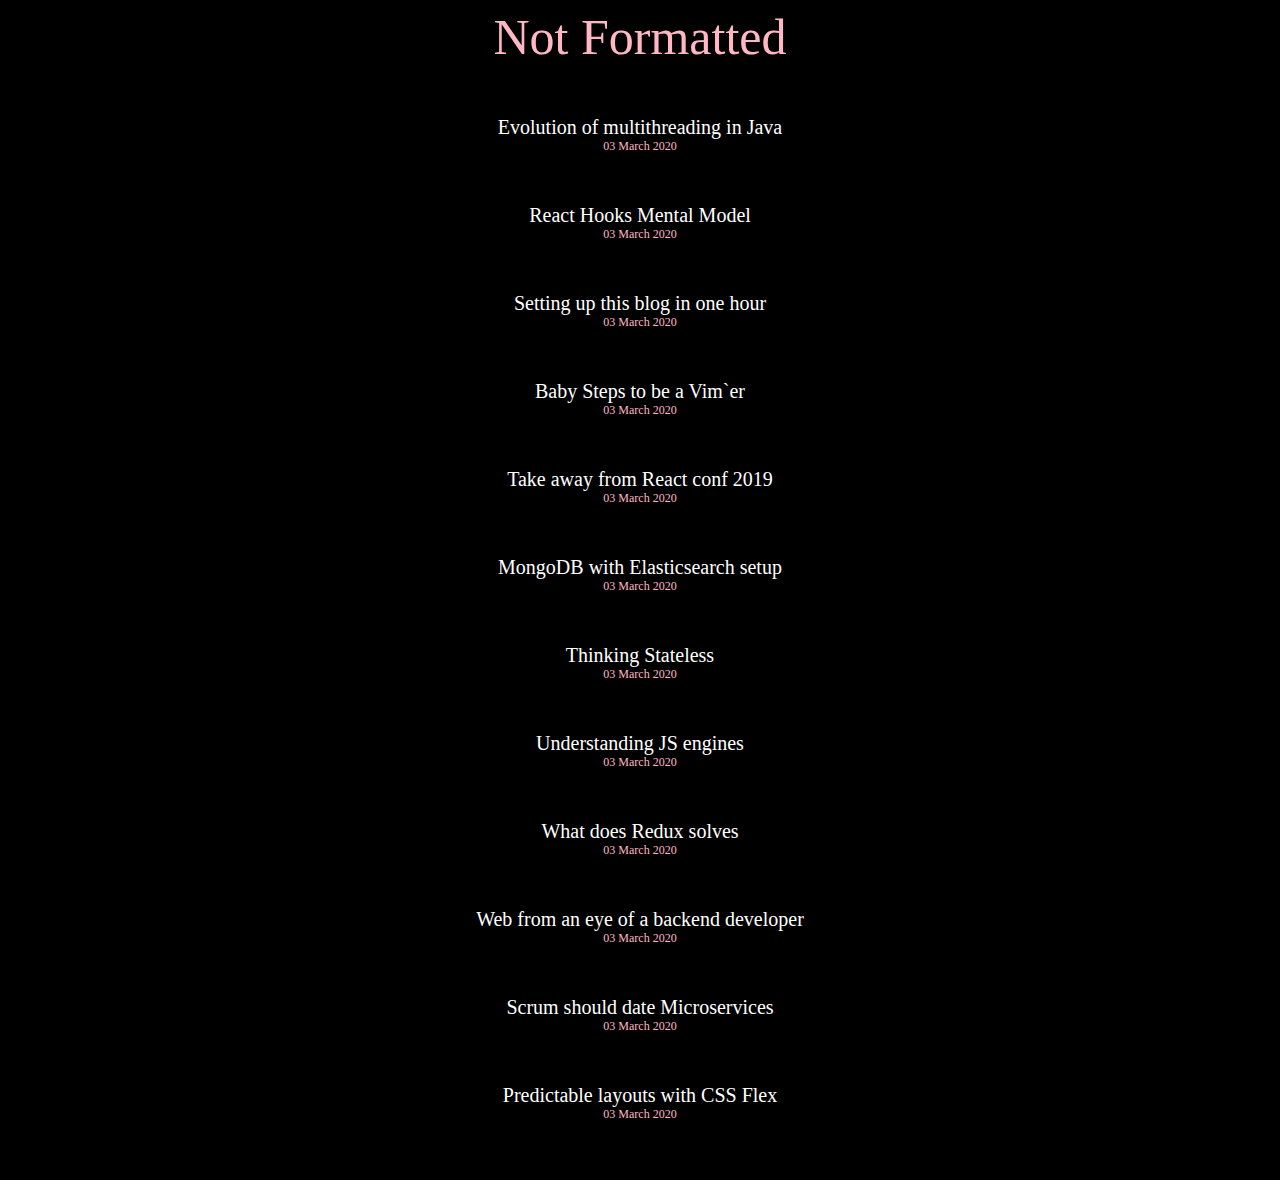
<file: index.html>
<!DOCTYPE html>
<html>
  <link rel="stylesheet" href="style.css" />
  <head>
    <meta charset="UTF-8" />
    <title>Not Formatted</title>

    <style></style>
  </head>

  <body>
    <div style="display: flex;  flex-direction: column; align-items: center;">
    <div id="content">
      <div id="header">Not Formatted</div>


      <div id="write">
        <a href="./evolutionofmultithreading.html" id="title">Evolution of multithreading in Java</a>
        <div id="date">03 March 2020</div>
      </div>

      <div id="write">
        <a href="./evolutionofmultithreading.html" id="title">React Hooks Mental Model</a>
        <div id="date">03 March 2020</div>
      </div> 

      <div id="write">
        <div href="./evolutionofmultithreading.html" id="title">Setting up this blog in one hour</div>
        <div id="date">03 March 2020</div>
      </div>

      <div id="write">
        <div href="./evolutionofmultithreading.html" id="title">Baby Steps to be a Vim`er</div>
        <div id="date">03 March 2020</div>
      </div>

      <div id="write">
        <div href="./evolutionofmultithreading.html" id="title">Take away from React conf 2019</div>
        <div id="date">03 March 2020</div>
      </div>

      <div id="write">
        <div href="./evolutionofmultithreading.html" id="title">MongoDB with Elasticsearch setup</div>
        <div id="date">03 March 2020</div>
      </div>

      <div id="write">
        <div href="./evolutionofmultithreading.html" id="title">Thinking Stateless</div>
        <div id="date">03 March 2020</div>
      </div>

      <div id="write">
        <div href="./evolutionofmultithreading.html" id="title">Understanding JS engines</div>
        <div id="date">03 March 2020</div>
      </div>

      <div id="write">
        <div href="./evolutionofmultithreading.html" id="title">What does Redux solves</div>
        <div id="date">03 March 2020</div>
      </div>
      
      <div id="write">
        <a href="./evolutionofmultithreading.html" id="title">Web from an eye of a backend developer </a>
        <div id="date">03 March 2020</div>
      </div> 
      
      <div id="write">
        <a href="./evolutionofmultithreading.html" href="" id="title">Scrum should date Microservices</a>
        <div id="date">03 March 2020</div>
      </div>
      
      <div id="write">
        <a href="./evolutionofmultithreading.html" href="" id="title">Predictable layouts with CSS Flex</a>
        <div id="date">03 March 2020</div>
      </div> 

    </div>
  </body>
</html>
</file>
<file: style.css>
body {
  background-color: black;
}

#content {
  display: flex;
  flex-direction: column;
  align-items: center;
}

#header {
  color: rgb(255, 183, 195);
  font-size: 50px;
  font-family: fantasy;
  padding-bottom: 50px;
}

#write {
  display: flex;
  flex-direction: column;
  align-items: center;
  padding-bottom: 50px;
}

#write a {
  text-decoration: none;
}

#write a:hover {
  font-weight: 900;
}

#title {
  color: white;
  font-size: 1.25rem;
  font-family: fantasy;
}

#date {
  color: rgb(255, 183, 195);
  font-size: 12px;
  font-family: fantasy;
}
</file>
